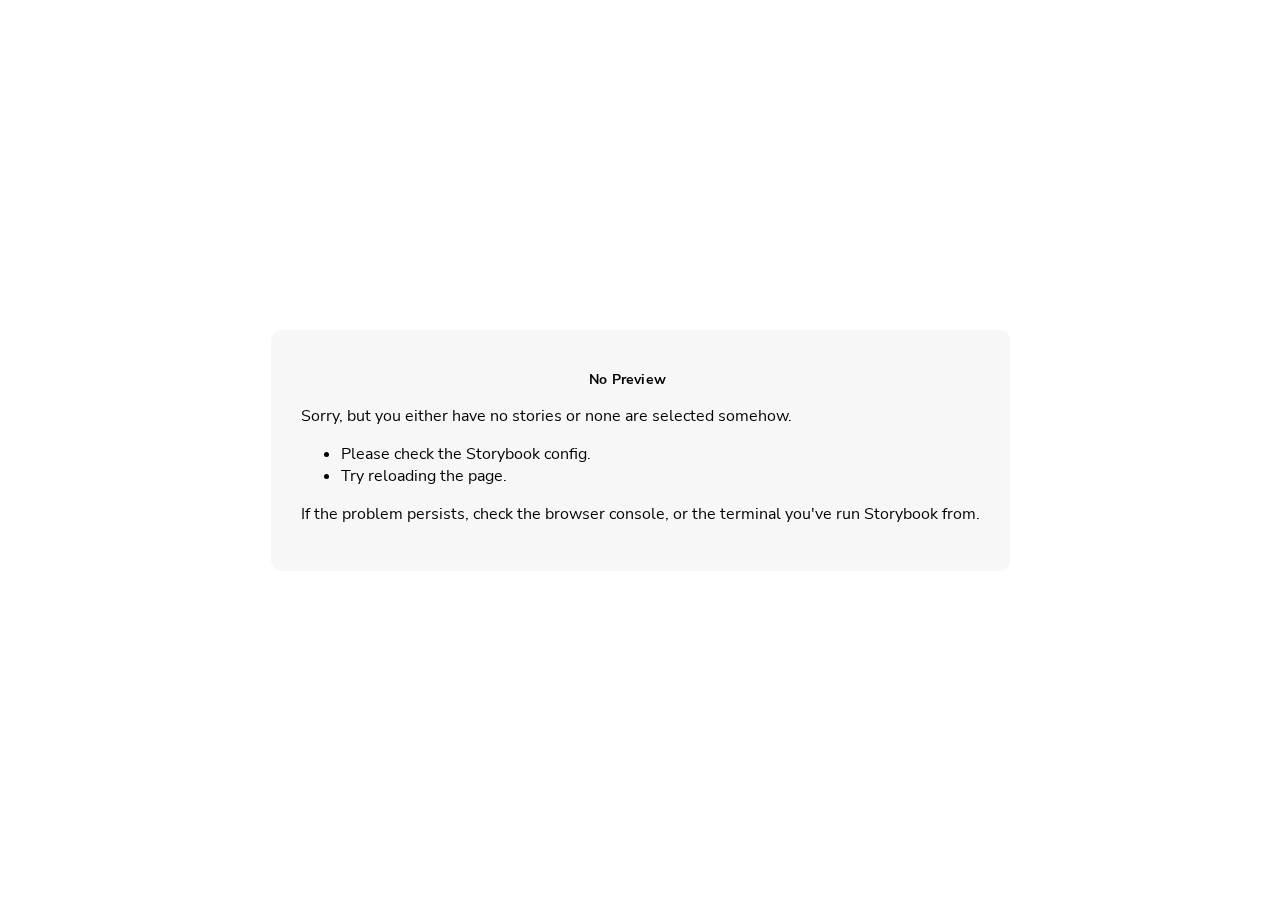
<file: iframe.html>
<!doctype html><html lang="en"><head><meta charset="utf-8"><title>Webpack App</title><meta name="viewport" content="width=device-width,initial-scale=1"><link rel="prefetch" href="./sb-common-assets/nunito-sans-regular.woff2" as="font" type="font/woff2" crossorigin><link rel="prefetch" href="./sb-common-assets/nunito-sans-italic.woff2" as="font" type="font/woff2" crossorigin><link rel="prefetch" href="./sb-common-assets/nunito-sans-bold.woff2" as="font" type="font/woff2" crossorigin><link rel="prefetch" href="./sb-common-assets/nunito-sans-bold-italic.woff2" as="font" type="font/woff2" crossorigin><link rel="stylesheet" href="./sb-common-assets/fonts.css"><base target="_parent"><style>/* While we aren't showing the main block yet, but still preparing, we want everything the user
     has rendered, which may or may not be in #storybook-root, to be display none */
  .sb-show-preparing-story:not(.sb-show-main) > :not(.sb-preparing-story) {
    display: none;
  }

  .sb-show-preparing-docs:not(.sb-show-main) > :not(.sb-preparing-docs) {
    display: none;
  }

  /* Hide our own blocks when we aren't supposed to be showing them */
  :not(.sb-show-preparing-story) > .sb-preparing-story,
  :not(.sb-show-preparing-docs) > .sb-preparing-docs,
  :not(.sb-show-nopreview) > .sb-nopreview,
  :not(.sb-show-errordisplay) > .sb-errordisplay {
    display: none;
  }

  .sb-show-main.sb-main-centered {
    margin: 0;
    display: flex;
    align-items: center;
    min-height: 100vh;
  }

  .sb-show-main.sb-main-centered #storybook-root {
    box-sizing: border-box;
    margin: auto;
    padding: 1rem;
    max-height: 100%; /* Hack for centering correctly in IE11 */
  }

  /* Vertical centering fix for IE11 */
  @media screen and (-ms-high-contrast: none), (-ms-high-contrast: active) {
    .sb-show-main.sb-main-centered:after {
      content: '';
      min-height: inherit;
      font-size: 0;
    }
  }

  .sb-show-main.sb-main-fullscreen {
    margin: 0;
    padding: 0;
    display: block;
  }

  .sb-show-main.sb-main-padded {
    margin: 0;
    padding: 1rem;
    display: block;
    box-sizing: border-box;
  }

  .sb-wrapper {
    position: fixed;
    top: 0;
    bottom: 0;
    left: 0;
    right: 0;
    padding: 20px;
    font-family: 'Nunito Sans', -apple-system, '.SFNSText-Regular', 'San Francisco',
      BlinkMacSystemFont, 'Segoe UI', 'Helvetica Neue', Helvetica, Arial, sans-serif;
    -webkit-font-smoothing: antialiased;
    overflow: auto;
  }

  .sb-heading {
    font-size: 14px;
    font-weight: 600;
    letter-spacing: 0.2px;
    margin: 10px 0;
    padding-right: 25px;
  }

  .sb-nopreview {
    display: flex;
    align-content: center;
    justify-content: center;
  }

  .sb-nopreview_main {
    margin: auto;
    padding: 30px;
    border-radius: 10px;
    background: rgba(0, 0, 0, 0.03);
  }

  .sb-nopreview_heading {
    text-align: center;
  }

  .sb-errordisplay {
    border: 20px solid rgb(187, 49, 49);
    background: #222;
    color: #fff;
    z-index: 999999;
  }

  .sb-errordisplay_code {
    padding: 10px;
    background: #000;
    color: #eee;
    font-family: 'Operator Mono', 'Fira Code Retina', 'Fira Code', 'FiraCode-Retina', 'Andale Mono',
      'Lucida Console', Consolas, Monaco, monospace;
  }

  .sb-errordisplay pre {
    white-space: pre-wrap;
  }

  @-webkit-keyframes sb-rotate360 {
    from {
      transform: rotate(0deg);
    }
    to {
      transform: rotate(360deg);
    }
  }
  @keyframes sb-rotate360 {
    from {
      transform: rotate(0deg);
    }
    to {
      transform: rotate(360deg);
    }
  }
  @-webkit-keyframes sb-glow {
    0%,
    100% {
      opacity: 1;
    }
    50% {
      opacity: 0.4;
    }
  }
  @keyframes sb-glow {
    0%,
    100% {
      opacity: 1;
    }
    50% {
      opacity: 0.4;
    }
  }

  /* We display the preparing loaders *over* the rendering story */
  .sb-preparing-story,
  .sb-preparing-docs {
    background-color: white;
    /* Maximum possible z-index. It would be better to use stacking contexts to ensure it's always
    on top, but this isn't possible as it would require making CSS changes that could affect user code */
    z-index: 2147483647;
  }

  .sb-loader {
    -webkit-animation: sb-rotate360 0.7s linear infinite;
    animation: sb-rotate360 0.7s linear infinite;
    border-color: rgba(97, 97, 97, 0.29);
    border-radius: 50%;
    border-style: solid;
    border-top-color: #646464;
    border-width: 2px;
    display: inline-block;
    height: 32px;
    left: 50%;
    margin-left: -16px;
    margin-top: -16px;
    mix-blend-mode: difference;
    overflow: hidden;
    position: absolute;
    top: 50%;
    transition: all 200ms ease-out;
    vertical-align: top;
    width: 32px;
    z-index: 4;
  }

  .sb-previewBlock {
    background: #fff;
    border: 1px solid rgba(0, 0, 0, 0.1);
    border-radius: 4px;
    box-shadow: rgba(0, 0, 0, 0.1) 0 1px 3px 0;
    margin: 25px auto 40px;
    max-width: 600px;
  }

  .sb-previewBlock_header {
    align-items: center;
    box-shadow: rgba(0, 0, 0, 0.1) 0 -1px 0 0 inset;
    display: flex;
    gap: 14px;
    height: 40px;
    padding: 0 12px;
  }

  .sb-previewBlock_icon {
    -webkit-animation: sb-glow 1.5s ease-in-out infinite;
    animation: sb-glow 1.5s ease-in-out infinite;
    background: #e6e6e6;
    height: 14px;
    width: 14px;
  }
  .sb-previewBlock_icon:last-child {
    margin-left: auto;
  }

  .sb-previewBlock_body {
    -webkit-animation: sb-glow 1.5s ease-in-out infinite;
    animation: sb-glow 1.5s ease-in-out infinite;
    height: 182px;
    position: relative;
  }

  .sb-argstableBlock {
    border-collapse: collapse;
    border-spacing: 0;
    font-size: 13px;
    line-height: 20px;
    margin: 25px auto 40px;
    max-width: 600px;
    text-align: left;
    width: 100%;
  }
  .sb-argstableBlock th:first-of-type,
  .sb-argstableBlock td:first-of-type {
    padding-left: 20px;
  }
  .sb-argstableBlock th:nth-of-type(2),
  .sb-argstableBlock td:nth-of-type(2) {
    width: 35%;
  }
  .sb-argstableBlock th:nth-of-type(3),
  .sb-argstableBlock td:nth-of-type(3) {
    width: 15%;
  }
  .sb-argstableBlock th:last-of-type,
  .sb-argstableBlock td:last-of-type {
    width: 25%;
    padding-right: 20px;
  }
  .sb-argstableBlock th span,
  .sb-argstableBlock td span {
    -webkit-animation: sb-glow 1.5s ease-in-out infinite;
    animation: sb-glow 1.5s ease-in-out infinite;
    background-color: rgba(0, 0, 0, 0.1);
    border-radius: 0;
    box-shadow: none;
    color: transparent;
  }
  .sb-argstableBlock th {
    padding: 10px 15px;
  }

  .sb-argstableBlock-body {
    border-radius: 4px;
    box-shadow: rgba(0, 0, 0, 0.1) 0 1px 3px 1px, rgba(0, 0, 0, 0.065) 0 0 0 1px;
  }
  .sb-argstableBlock-body tr {
    background: transparent;
    overflow: hidden;
  }
  .sb-argstableBlock-body tr:not(:first-child) {
    border-top: 1px solid #e6e6e6;
  }
  .sb-argstableBlock-body tr:first-child td:first-child {
    border-top-left-radius: 4px;
  }
  .sb-argstableBlock-body tr:first-child td:last-child {
    border-top-right-radius: 4px;
  }
  .sb-argstableBlock-body tr:last-child td:first-child {
    border-bottom-left-radius: 4px;
  }
  .sb-argstableBlock-body tr:last-child td:last-child {
    border-bottom-right-radius: 4px;
  }
  .sb-argstableBlock-body td {
    background: #fff;
    padding-bottom: 10px;
    padding-top: 10px;
    vertical-align: top;
  }
  .sb-argstableBlock-body td:not(:first-of-type) {
    padding-left: 15px;
    padding-right: 15px;
  }
  .sb-argstableBlock-body button {
    -webkit-animation: sb-glow 1.5s ease-in-out infinite;
    animation: sb-glow 1.5s ease-in-out infinite;
    background-color: rgba(0, 0, 0, 0.1);
    border: 0;
    border-radius: 0;
    box-shadow: none;
    color: transparent;
    display: inline;
    font-size: 12px;
    line-height: 1;
    padding: 10px 16px;
  }

  .sb-argstableBlock-summary {
    margin-top: 4px;
  }

  .sb-argstableBlock-code {
    margin-right: 4px;
    margin-bottom: 4px;
    padding: 2px 5px;
  }</style><script>/* globals window */
  /* eslint-disable no-underscore-dangle */
  try {
    if (window.top !== window) {
      window.__REACT_DEVTOOLS_GLOBAL_HOOK__ = window.top.__REACT_DEVTOOLS_GLOBAL_HOOK__;
      window.__VUE_DEVTOOLS_GLOBAL_HOOK__ = window.top.__VUE_DEVTOOLS_GLOBAL_HOOK__;
      window.top.__VUE_DEVTOOLS_CONTEXT__ = window.document;
    }
  } catch (e) {
    // eslint-disable-next-line no-console
    console.warn('unable to connect to top frame for connecting dev tools');
  }</script><link rel="preconnect" href="https://fonts.googleapis.com"><link rel="preconnect" href="https://fonts.gstatic.com" crossorigin><link href="https://fonts.googleapis.com/css2?family=Inter:wght@400;500;600&display=swap" rel="stylesheet"><style>#storybook-root[hidden],
      #storybook-docs[hidden] {
        display: none !important;
      }</style></head><body><div class="sb-preparing-story sb-wrapper"><div class="sb-loader"></div></div><div class="sb-preparing-docs sb-wrapper"><div class="sb-previewBlock"><div class="sb-previewBlock_header"><div class="sb-previewBlock_icon"></div><div class="sb-previewBlock_icon"></div><div class="sb-previewBlock_icon"></div><div class="sb-previewBlock_icon"></div></div><div class="sb-previewBlock_body"><div class="sb-loader"></div></div></div><table aria-hidden="true" class="sb-argstableBlock"><thead class="sb-argstableBlock-head"><tr><th><span>Name</span></th><th><span>Description</span></th><th><span>Default</span></th><th><span>Control</span></th></tr></thead><tbody class="sb-argstableBlock-body"><tr><td><span>propertyName</span><span title="Required">*</span></td><td><div><span>This is a short description</span></div><div class="sb-argstableBlock-summary"><div><span class="sb-argstableBlock-code">summary</span></div></div></td><td><div><span class="sb-argstableBlock-code">defaultValue</span></div></td><td><button>Set string</button></td></tr><tr><td><span>propertyName</span><span>*</span></td><td><div><span>This is a short description</span></div><div class="sb-argstableBlock-summary"><div><span class="sb-argstableBlock-code">summary</span></div></div></td><td><div><span class="sb-argstableBlock-code">defaultValue</span></div></td><td><button>Set string</button></td></tr><tr><td><span>propertyName</span><span>*</span></td><td><div><span>This is a short description</span></div><div class="sb-argstableBlock-summary"><div><span class="sb-argstableBlock-code">summary</span></div></div></td><td><div><span class="sb-argstableBlock-code">defaultValue</span></div></td><td><button>Set string</button></td></tr></tbody></table></div><div class="sb-nopreview sb-wrapper"><div class="sb-nopreview_main"><h1 class="sb-nopreview_heading sb-heading">No Preview</h1><p>Sorry, but you either have no stories or none are selected somehow.</p><ul><li>Please check the Storybook config.</li><li>Try reloading the page.</li></ul><p>If the problem persists, check the browser console, or the terminal you've run Storybook from.</p></div></div><div class="sb-errordisplay sb-wrapper"><pre id="error-message" class="sb-heading"></pre><pre class="sb-errordisplay_code"><code id="error-stack"></code></pre></div><div id="storybook-root"></div><div id="storybook-docs"></div><script>window['CONFIG_TYPE'] = "PRODUCTION";
          
      
          
            window['LOGLEVEL'] = "info";
          
      
          
            window['FRAMEWORK_OPTIONS'] = {"fastRefresh":true,"strictMode":false};
          
      
          
      
          
            window['FEATURES'] = {"warnOnLegacyHierarchySeparator":true,"buildStoriesJson":false,"storyStoreV7":true,"argTypeTargetsV7":true,"legacyDecoratorFileOrder":false,"disallowImplicitActionsInRenderV8":false};
          
      
          
      
          
            window['STORIES'] = [{"titlePrefix":"","directory":"./src","files":"**/*.mdx","importPathMatcher":"^\\.[\\\\/](?:src(?:\\/(?!\\.)(?:(?:(?!(?:^|\\/)\\.).)*?)\\/|\\/|$)(?!\\.)(?=.)[^/]*?\\.mdx)$"},{"titlePrefix":"","directory":"./.storybook/stories","files":"**/*.mdx","importPathMatcher":"^\\.[\\\\/](?:\\.storybook\\/stories(?:\\/(?!\\.)(?:(?:(?!(?:^|\\/)\\.).)*?)\\/|\\/|$)(?!\\.)(?=.)[^/]*?\\.mdx)$"},{"titlePrefix":"","directory":"./src","files":"**/*.stories.*","importPathMatcher":"^\\.[\\\\/](?:src(?:\\/(?!\\.)(?:(?:(?!(?:^|\\/)\\.).)*?)\\/|\\/|$)(?!\\.)(?=.)[^/]*?\\.stories\\.[^/]*?\\/?)$"}];
          
      
          
            window['DOCS_OPTIONS'] = {"defaultName":"Docs","autodocs":true};</script><script type="module">import './sb-preview/runtime.js';

      
      import './runtime~main.7ac13287.iframe.bundle.js';
      
      import './6446.0e6aea7c.iframe.bundle.js';
      
      import './main.75f17e11.iframe.bundle.js';</script></body></html>
</file>
<file: sb-common-assets/fonts.css>
@font-face {
  font-family: 'Nunito Sans';
  font-style: normal;
  font-weight: 400;
  font-display: swap;
  src: url('./nunito-sans-regular.woff2') format('woff2');
}

@font-face {
  font-family: 'Nunito Sans';
  font-style: italic;
  font-weight: 400;
  font-display: swap;
  src: url('./nunito-sans-italic.woff2') format('woff2');
}

@font-face {
  font-family: 'Nunito Sans';
  font-style: normal;
  font-weight: 700;
  font-display: swap;
  src: url('./nunito-sans-bold.woff2') format('woff2');
}

@font-face {
  font-family: 'Nunito Sans';
  font-style: italic;
  font-weight: 700;
  font-display: swap;
  src: url('./nunito-sans-bold-italic.woff2') format('woff2');
}
</file>
